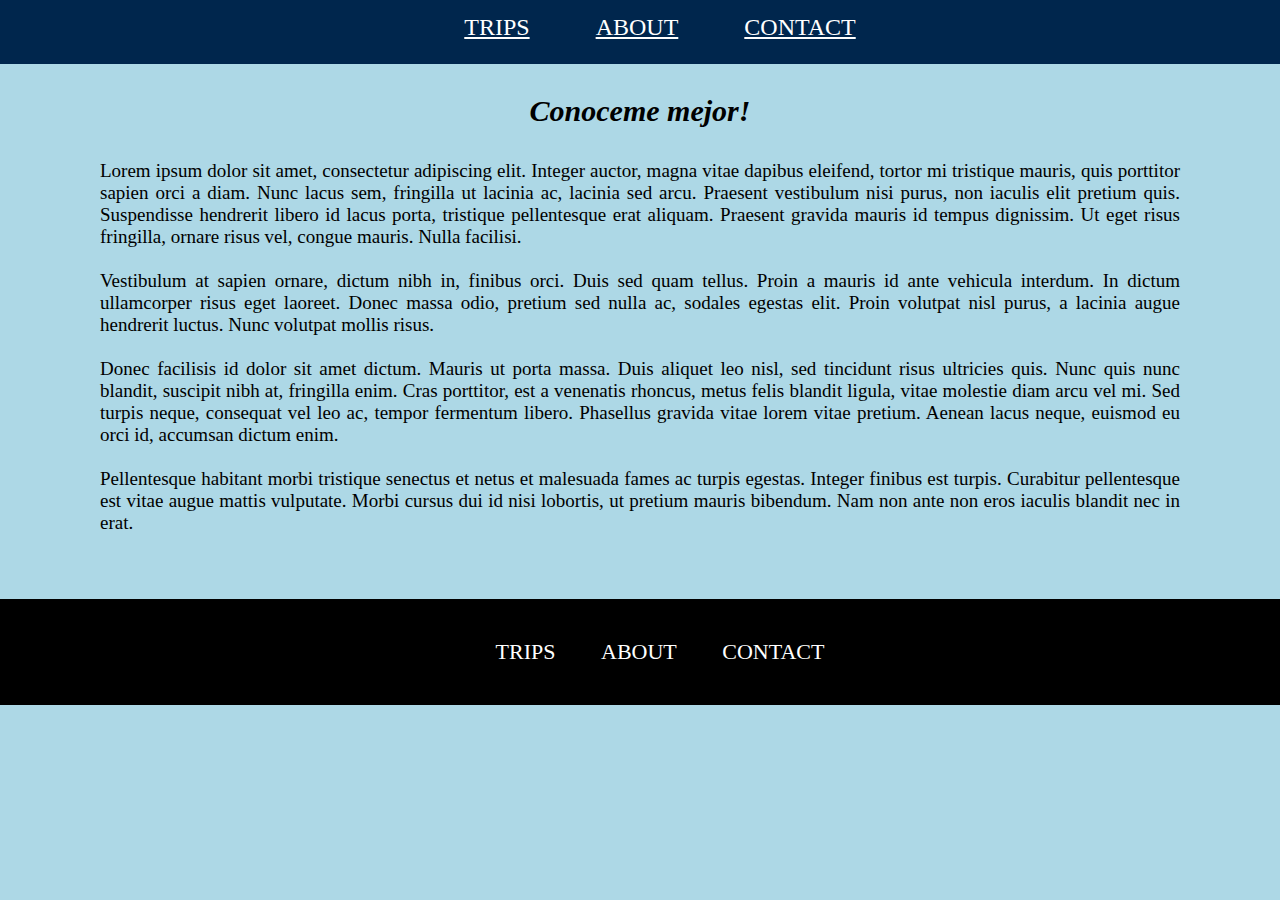
<file: about.html>
<!DOCTYPE html>
<html lang="en">
<head>
    <meta charset="UTF-8">
    <meta http-equiv="X-UA-Compatible" content="IE=edge">
    <meta name="viewport" content="width=device-width, initial-scale=1.0">
    <title>Acerca de mi</title>
    <link rel="stylesheet" href="./css/styleabout.css">
    <link rel="icon" type="image/png" sizes="32x32" href="./img/icono.png">
</head>
<body style="background-color: lightblue;">
    <header>
        <div>
            <ul class="menu">
            <li class="menu-item"><a class="link" href="index.html">TRIPS</a></li>
            <li class="menu-item"><a class="link" href="about.html">ABOUT</a></li>
            <li class="menu-item"><a class="link" href="contact.html">CONTACT</a></li>
        </ul>
        </div>
    </header>
    <div>
        <h1 id="form-heading"><i>Conoceme mejor!</i></h1>
        <div id="captions">
            <span><p">Lorem ipsum dolor sit amet, consectetur adipiscing elit. Integer auctor, magna vitae dapibus eleifend, tortor mi tristique mauris, quis porttitor sapien orci a diam. Nunc lacus sem, fringilla ut lacinia ac, lacinia sed arcu. Praesent vestibulum nisi purus, non iaculis elit pretium quis. Suspendisse hendrerit libero id lacus porta, tristique pellentesque erat aliquam. Praesent gravida mauris id tempus dignissim. Ut eget risus fringilla, ornare risus vel, congue mauris. Nulla facilisi.</p><br>
            <p>Vestibulum at sapien ornare, dictum nibh in, finibus orci. Duis sed quam tellus. Proin a mauris id ante vehicula interdum. In dictum ullamcorper risus eget laoreet. Donec massa odio, pretium sed nulla ac, sodales egestas elit. Proin volutpat nisl purus, a lacinia augue hendrerit luctus. Nunc volutpat mollis risus.</p><br>
            <p>Donec facilisis id dolor sit amet dictum. Mauris ut porta massa. Duis aliquet leo nisl, sed tincidunt risus ultricies quis. Nunc quis nunc blandit, suscipit nibh at, fringilla enim. Cras porttitor, est a venenatis rhoncus, metus felis blandit ligula, vitae molestie diam arcu vel mi. Sed turpis neque, consequat vel leo ac, tempor fermentum libero. Phasellus gravida vitae lorem vitae pretium. Aenean lacus neque, euismod eu orci id, accumsan dictum enim.</p><br>
            <p>Pellentesque habitant morbi tristique senectus et netus et malesuada fames ac turpis egestas. Integer finibus est turpis. Curabitur pellentesque est vitae augue mattis vulputate. Morbi cursus dui id nisi lobortis, ut pretium mauris bibendum. Nam non ante non eros iaculis blandit nec in erat.</p></span>
        </div>
    </div>
    <footer>
        <div>
            <ul class="menu-footer">
            <li class="menu-item-footer"><a class="link-footer" href="index.html">TRIPS</a></li>
            <li class="menu-item-footer"><a class="link-footer" href="about.html">ABOUT</a></li>
            <li class="menu-item-footer"><a class="link-footer" href="contact.html">CONTACT</a></li>
        </ul>
        </div>
    </footer>
</body>
</html>
</file>
<file: css/styleabout.css>
*{
    margin: 0%;
}
.caption{
    text-align: center;
    padding-top: 10px;
	padding-bottom: 10px;
    background-color: white;
    border-radius: 0 0 40px 40px;
    
}
.menu-item{
    display: inline;
	padding: 30px;

}
.link{
    text-decoration-color: white; 
    color:white;
}
.menu{
    background-color:#00264d; 
		text-align: center;
		height: 45px;
		padding-top: 14px;
		font-size: 24px;
		padding-bottom: 5px;
		margin :0px;
}
footer{
	padding-top: 65px;
	margin: 0px;
}
.menu-footer{
	background-color: black;
	text-align: center;
	margin: 0px;
	font-size: 22px;
	padding-top: 40px;
	padding-bottom: 40px;
}

.menu-item-footer{
	display: inline;
	padding: 20px;
}

.link-footer{
	text-decoration-color: white;
	color:white;
	text-decoration: none;
}
#form-heading{
    font-size: 30px;
    padding-top: 30px;
    padding-bottom: 32px;
	text-align: center;
}

.p{
    text-align: justify;
}

#captions{
    text-align: justify;
    padding-left: 100px;
    padding-right: 100px;
    font-size: 19px;
}
</file>
